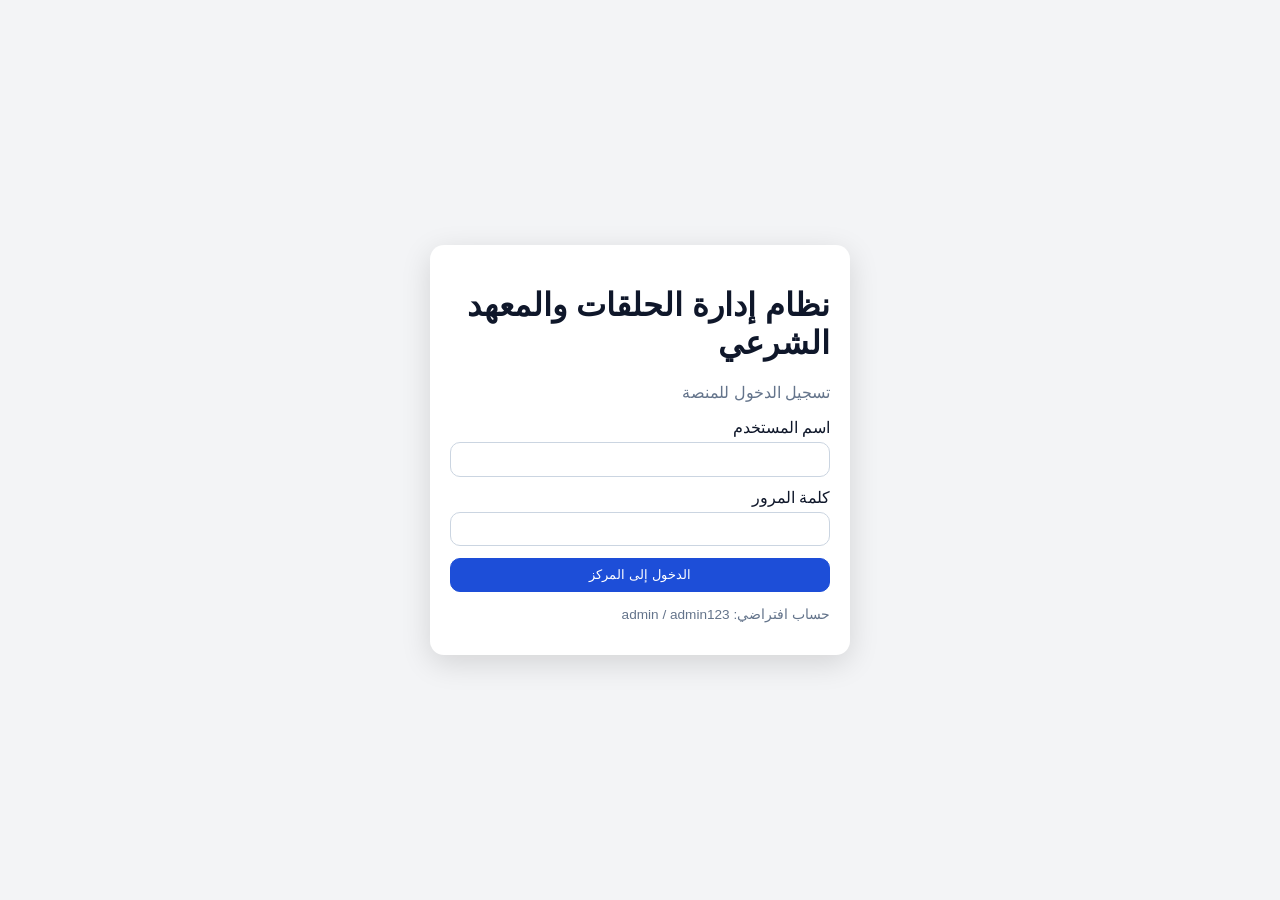
<file: index.html>
<!doctype html>
<html lang="ar" dir="rtl">
<head>
  <meta charset="UTF-8" />
  <meta name="viewport" content="width=device-width, initial-scale=1.0" />
  <title>تسجيل الدخول | نظام إدارة الحلقات والمعهد الشرعي</title>
  <link rel="manifest" href="manifest.json">
  <link rel="stylesheet" href="css/style.css" />
</head>
<body class="login-page">
  <main class="auth-card">
    <h1>نظام إدارة الحلقات والمعهد الشرعي</h1>
    <p class="muted">تسجيل الدخول للمنصة</p>
    <form id="loginForm">
      <label>اسم المستخدم<input required id="username" /></label>
      <label>كلمة المرور<input required type="password" id="password" /></label>
      <button type="submit" class="btn primary">الدخول إلى المركز</button>
    </form>
    <p class="muted small">حساب افتراضي: admin / admin123</p>
  </main>
  <script type="module" src="js/auth.js"></script>
</body>
</html>
</file>
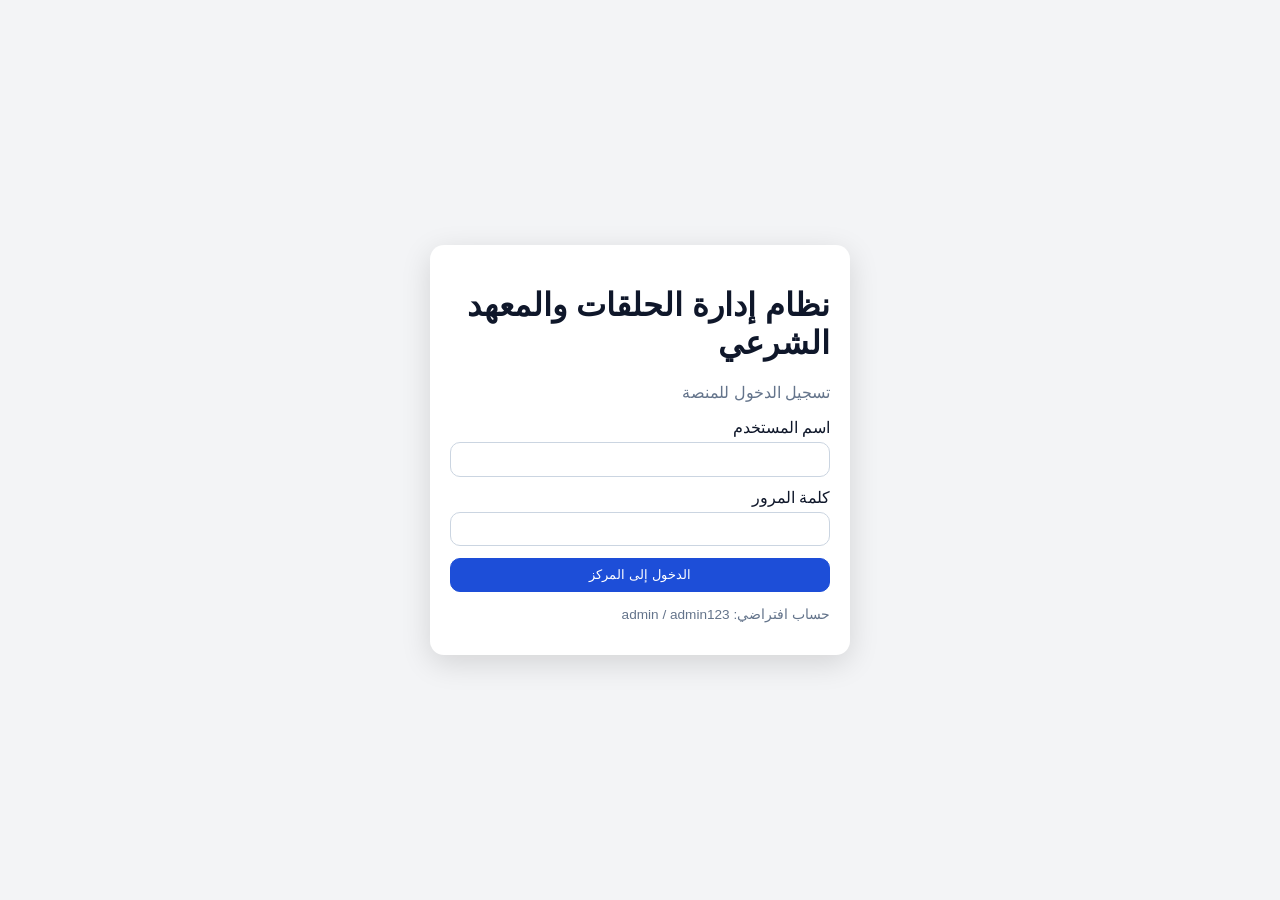
<file: attendance.html>
<!doctype html><html lang="ar" dir="rtl"><head><meta charset="UTF-8"><meta name="viewport" content="width=device-width, initial-scale=1.0"><title>الحضور والـ QR</title><link rel="stylesheet" href="css/style.css"></head><body><div id="appShell"></div><script type="module" src="js/attendance.js"></script></body></html>
</file>
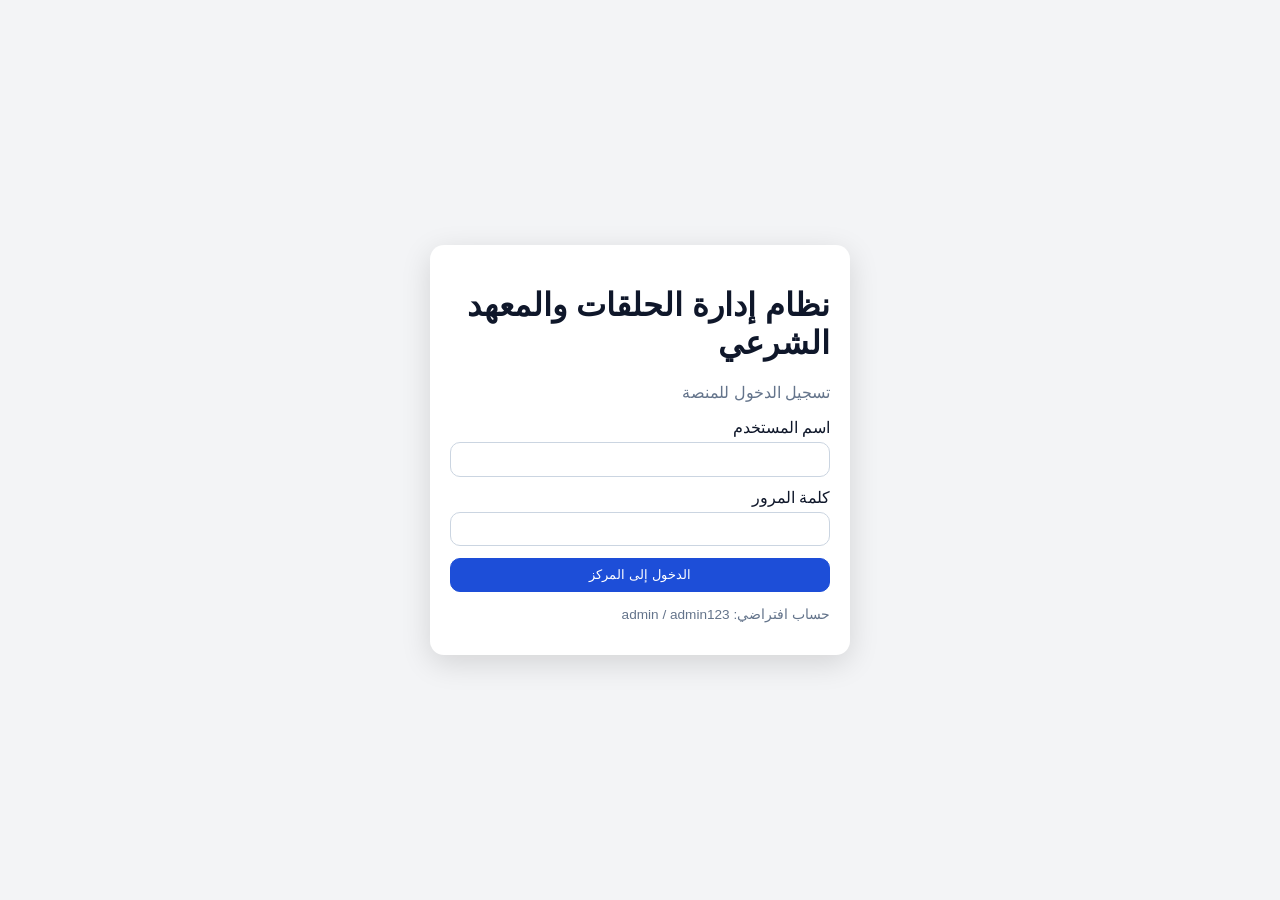
<file: backup.html>
<!doctype html><html lang="ar" dir="rtl"><head><meta charset="UTF-8"><meta name="viewport" content="width=device-width, initial-scale=1.0"><title>نسخ احتياطي</title><link rel="stylesheet" href="css/style.css"></head><body><div id="appShell"></div><script type="module" src="js/backup.js"></script></body></html>
</file>
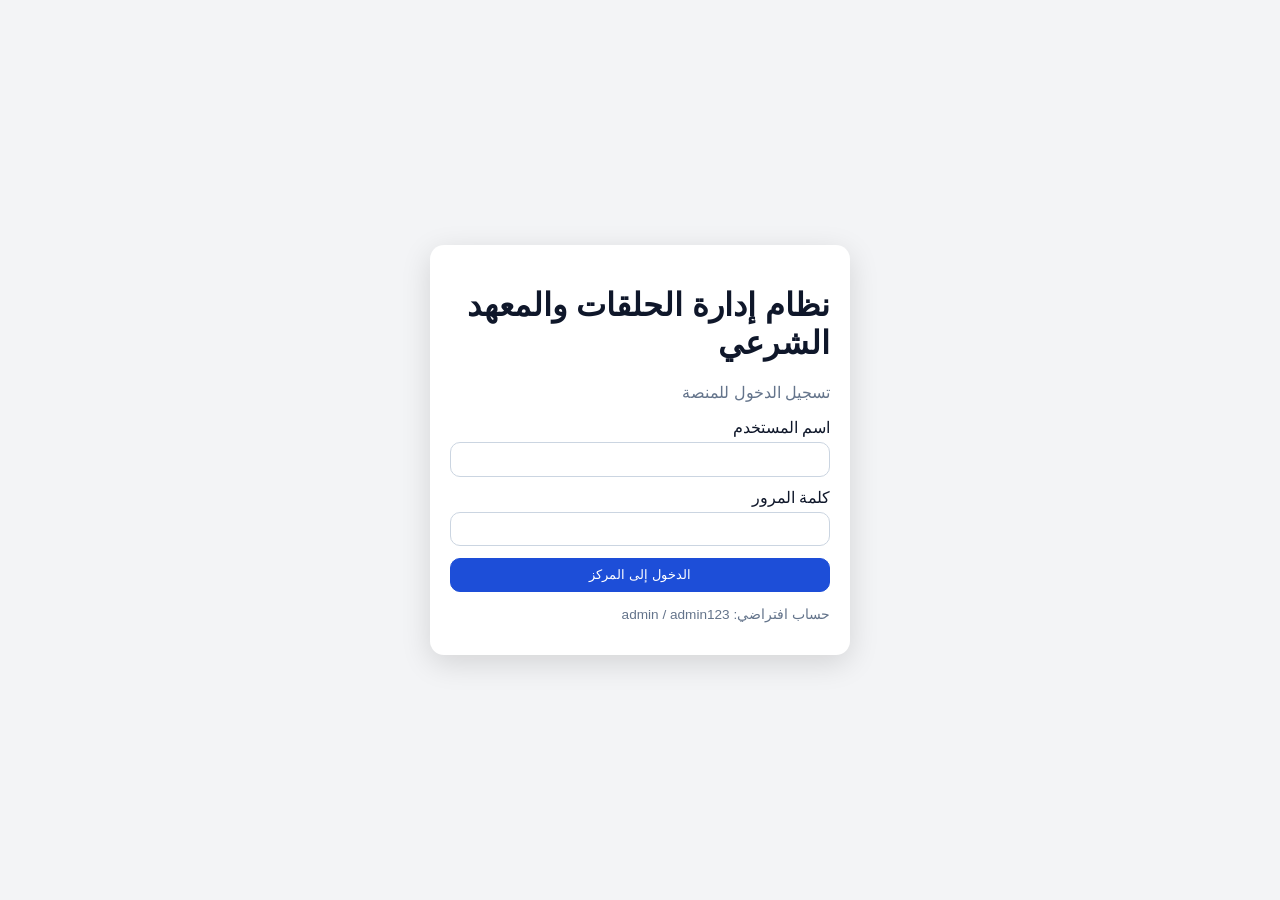
<file: dashboard.html>
<!doctype html><html lang="ar" dir="rtl"><head><meta charset="UTF-8"><meta name="viewport" content="width=device-width, initial-scale=1.0"><title>لوحة التحكم</title><link rel="stylesheet" href="css/style.css"></head><body><div id="appShell"></div><script type="module" src="js/dashboard.js"></script></body></html>
</file>
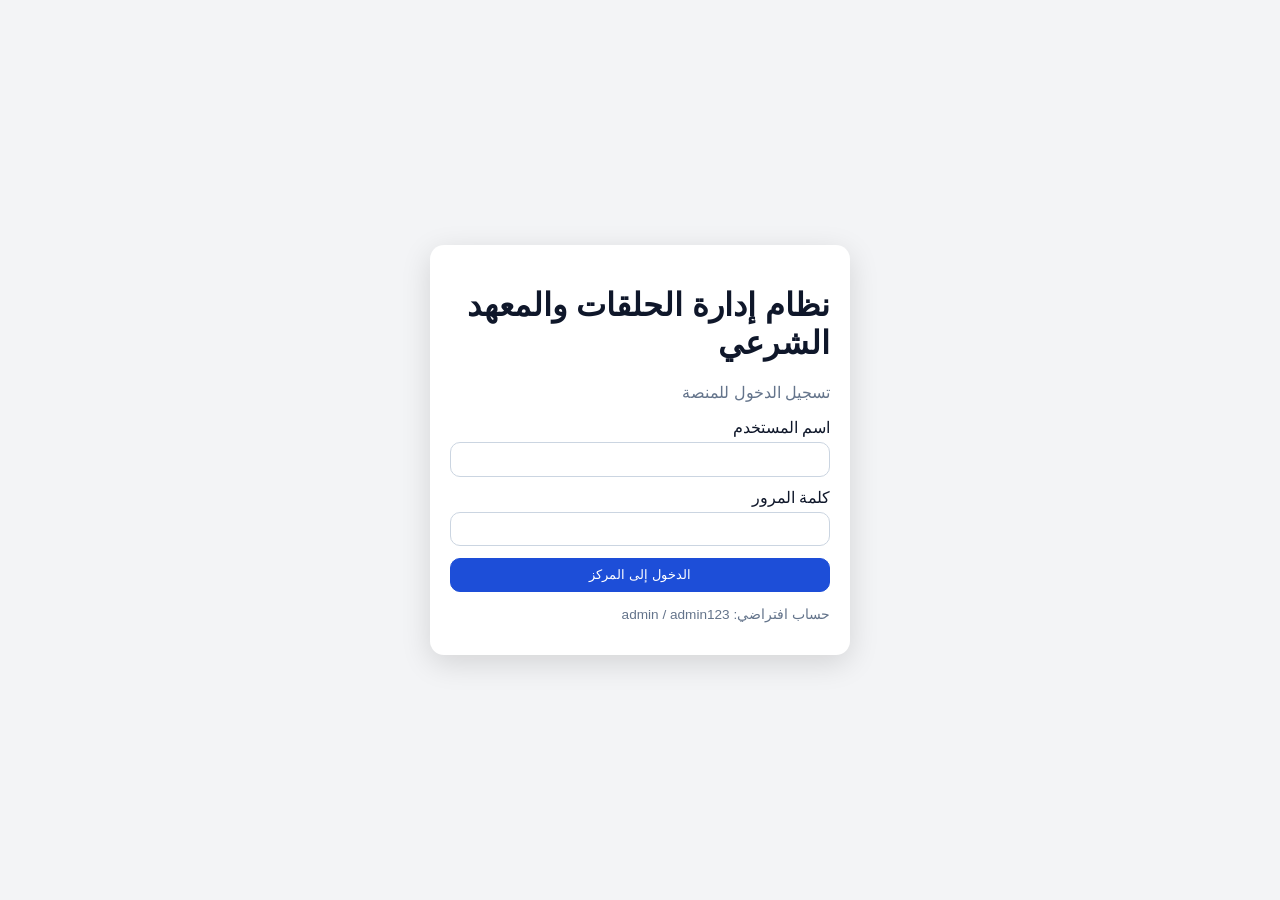
<file: exams.html>
<!doctype html><html lang="ar" dir="rtl"><head><meta charset="UTF-8"><meta name="viewport" content="width=device-width, initial-scale=1.0"><title>الامتحانات</title><link rel="stylesheet" href="css/style.css"></head><body><div id="appShell"></div><script type="module" src="js/exams.js"></script></body></html>
</file>
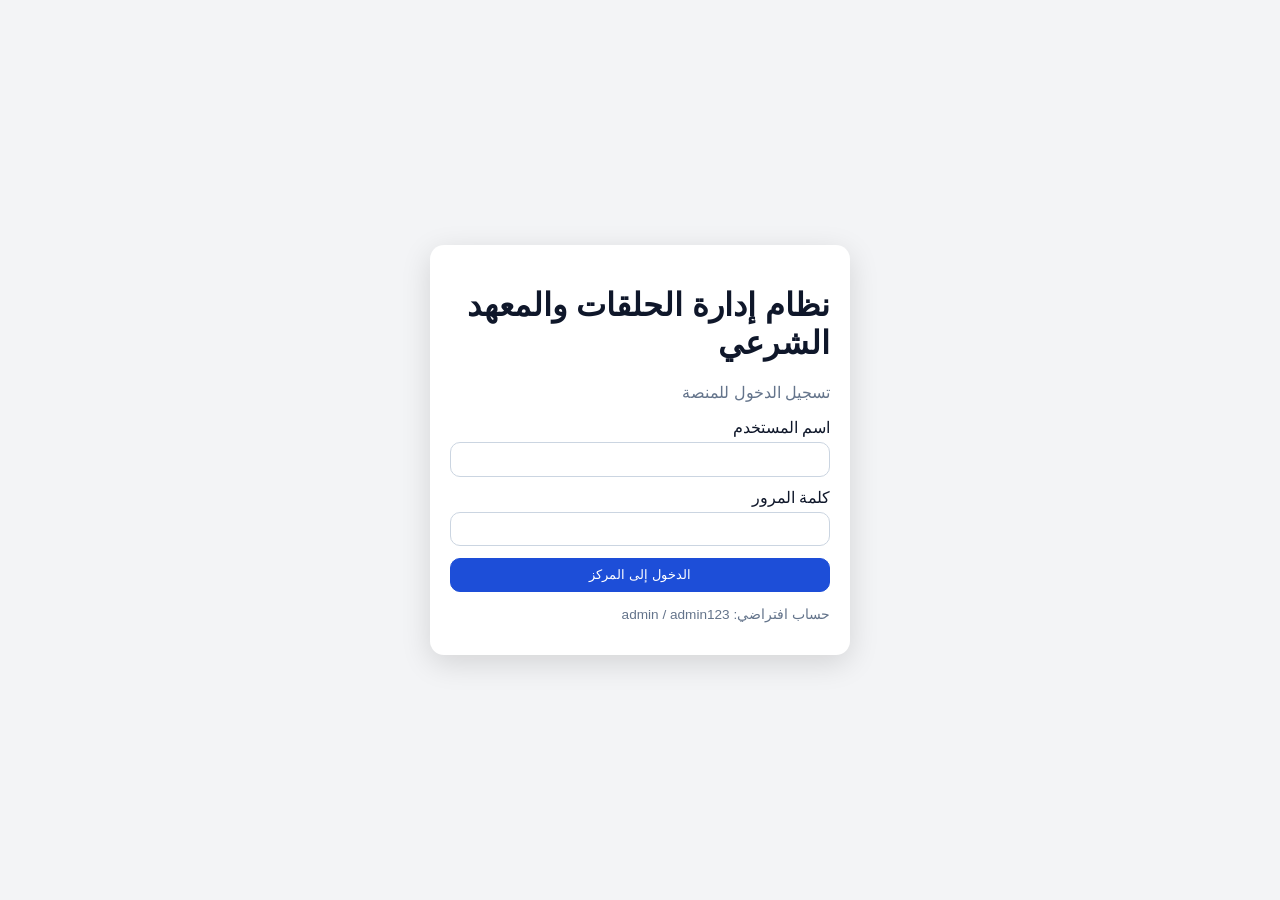
<file: programs.html>
<!doctype html><html lang="ar" dir="rtl"><head><meta charset="UTF-8"><meta name="viewport" content="width=device-width, initial-scale=1.0"><title>البرامج والمعلمين</title><link rel="stylesheet" href="css/style.css"></head><body><div id="appShell"></div><script type="module" src="js/programs.js"></script></body></html>
</file>
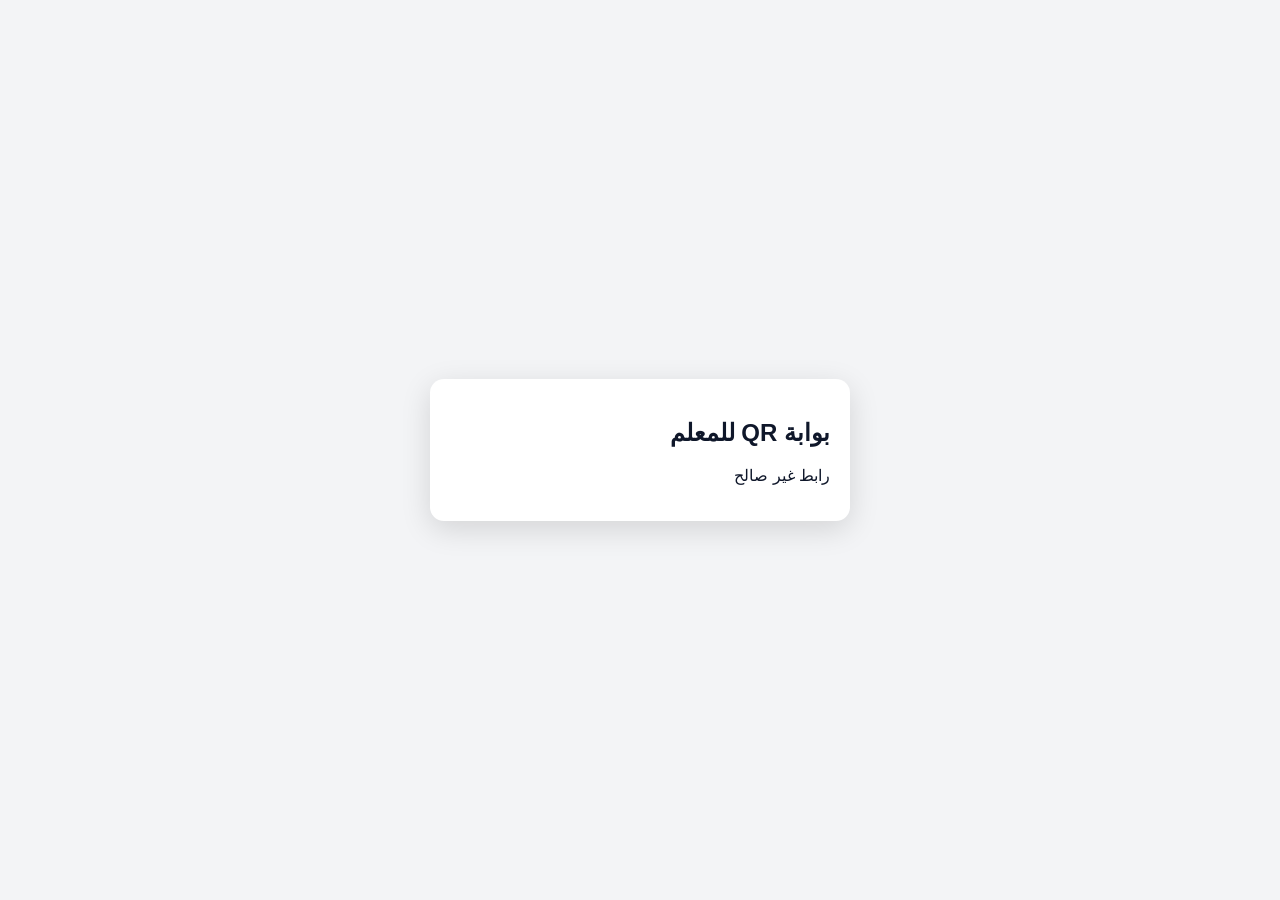
<file: qr.html>
<!doctype html><html lang="ar" dir="rtl"><head><meta charset="UTF-8"><meta name="viewport" content="width=device-width, initial-scale=1.0"><title>تسجيل حضور المعلم</title><link rel="stylesheet" href="css/style.css"></head><body class="login-page"><main class="auth-card"><h2>بوابة QR للمعلم</h2><p id="qrMsg">جاري التحقق...</p><div id="qrActions"></div></main><script type="module">import {db} from './js/db.js';import {toast} from './js/app.js';
await db.init();const p=new URLSearchParams(location.search);const t=p.get('token');const teacherId=p.get('teacher');const msg=document.getElementById('qrMsg');const actions=document.getElementById('qrActions');if(!t||!teacherId){msg.textContent='رابط غير صالح';}else{const today=new Date().toISOString().slice(0,10);const expected=btoa(`${teacherId}:${today}`);if(t!==expected){msg.textContent='انتهت صلاحية الرمز';}else{msg.textContent='اختر العملية';actions.innerHTML=`<button class="btn primary" id="in">دخول</button> <button class="btn" id="out">خروج</button>`;['in','out'].forEach(id=>document.getElementById(id).onclick=async()=>{await db.insert('qrLogs',{teacherId:+teacherId,type:id==='in'?'دخول':'خروج',at:new Date().toISOString()});toast('تم التسجيل');msg.textContent='تم حفظ العملية';actions.innerHTML='';});}}</script></body></html>
</file>
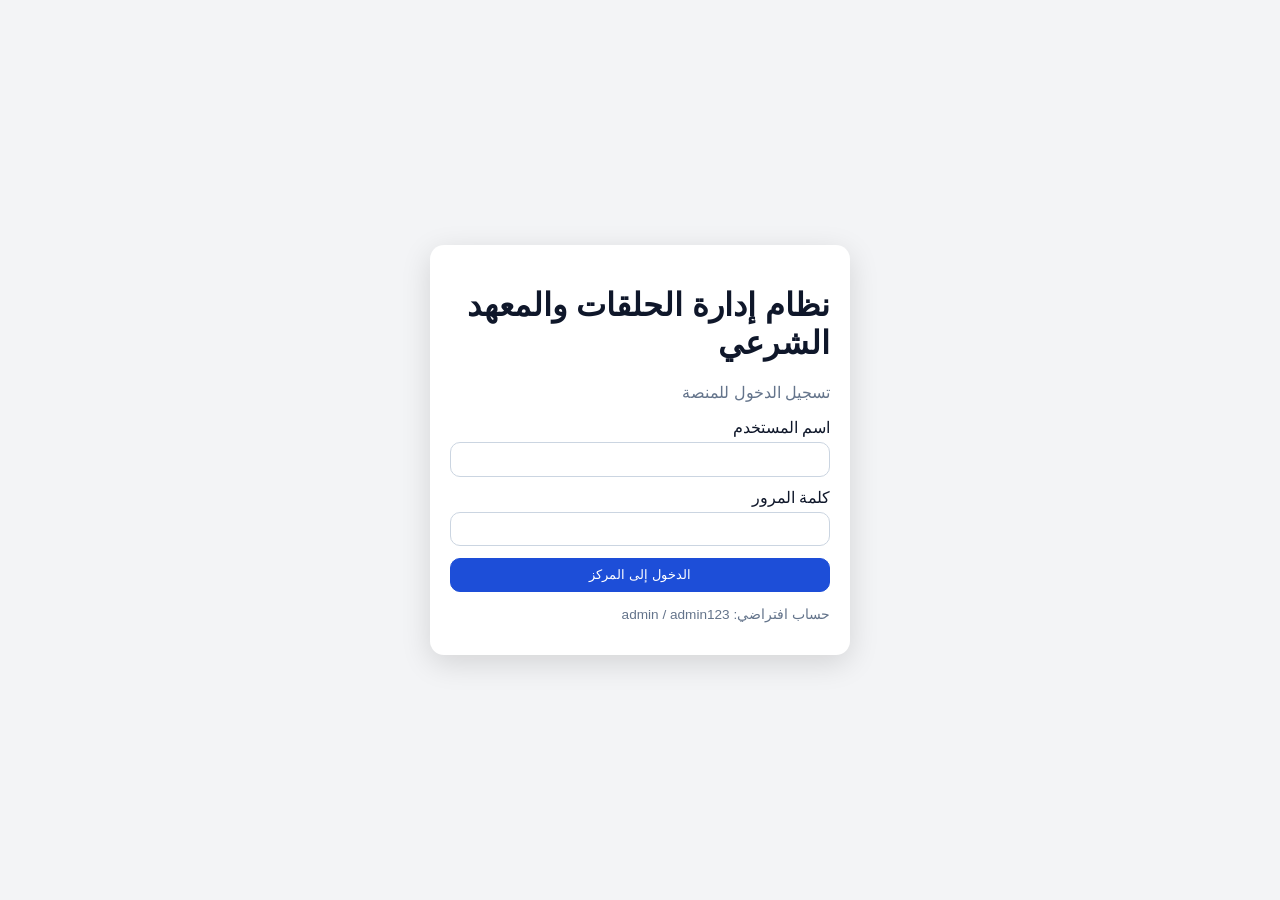
<file: reports.html>
<!doctype html><html lang="ar" dir="rtl"><head><meta charset="UTF-8"><meta name="viewport" content="width=device-width, initial-scale=1.0"><title>التقارير</title><link rel="stylesheet" href="css/style.css"></head><body><div id="appShell"></div><script type="module" src="js/reports.js"></script></body></html>
</file>
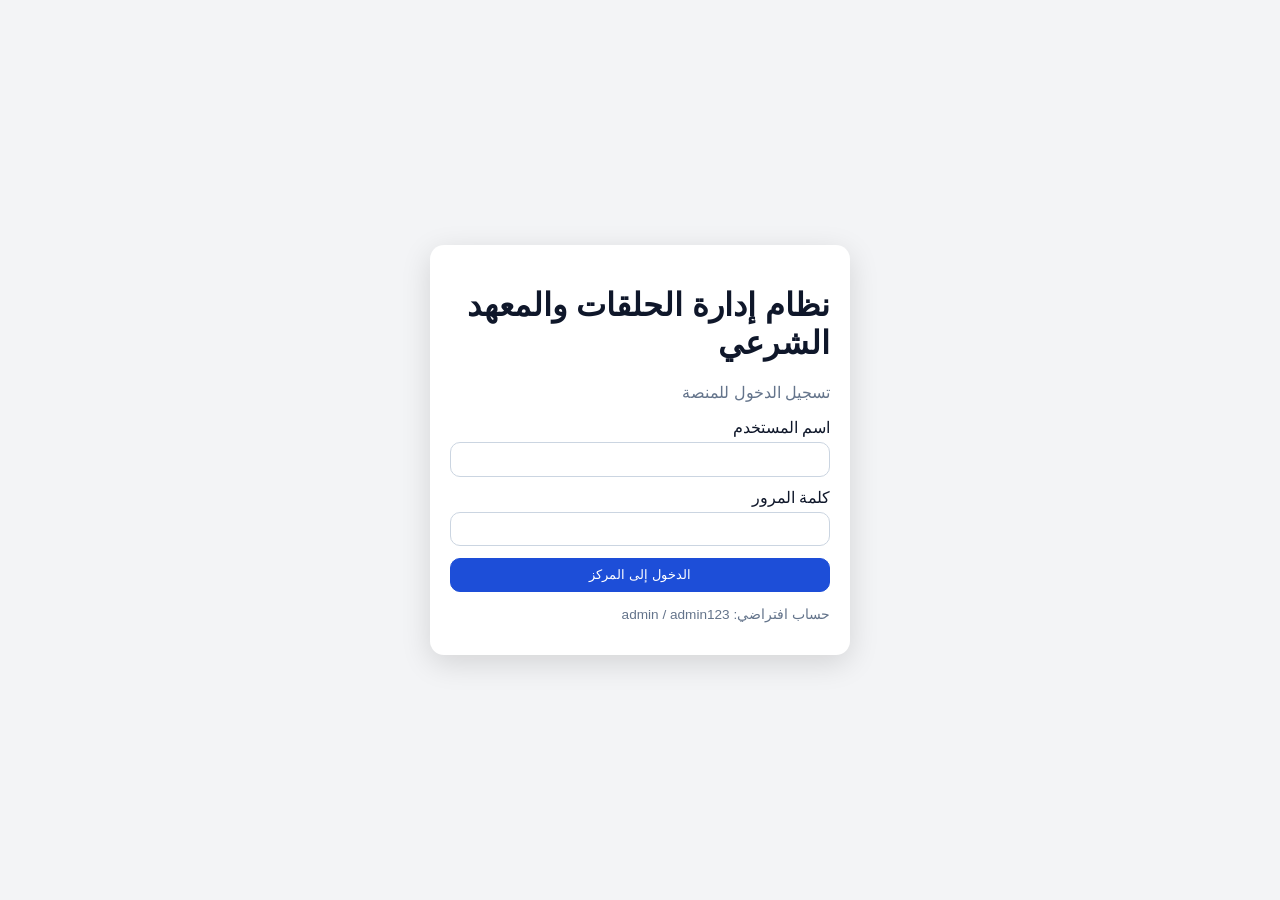
<file: settings.html>
<!doctype html><html lang="ar" dir="rtl"><head><meta charset="UTF-8"><meta name="viewport" content="width=device-width, initial-scale=1.0"><title>الإعدادات</title><link rel="stylesheet" href="css/style.css"></head><body><div id="appShell"></div><script type="module" src="js/settings.js"></script></body></html>
</file>
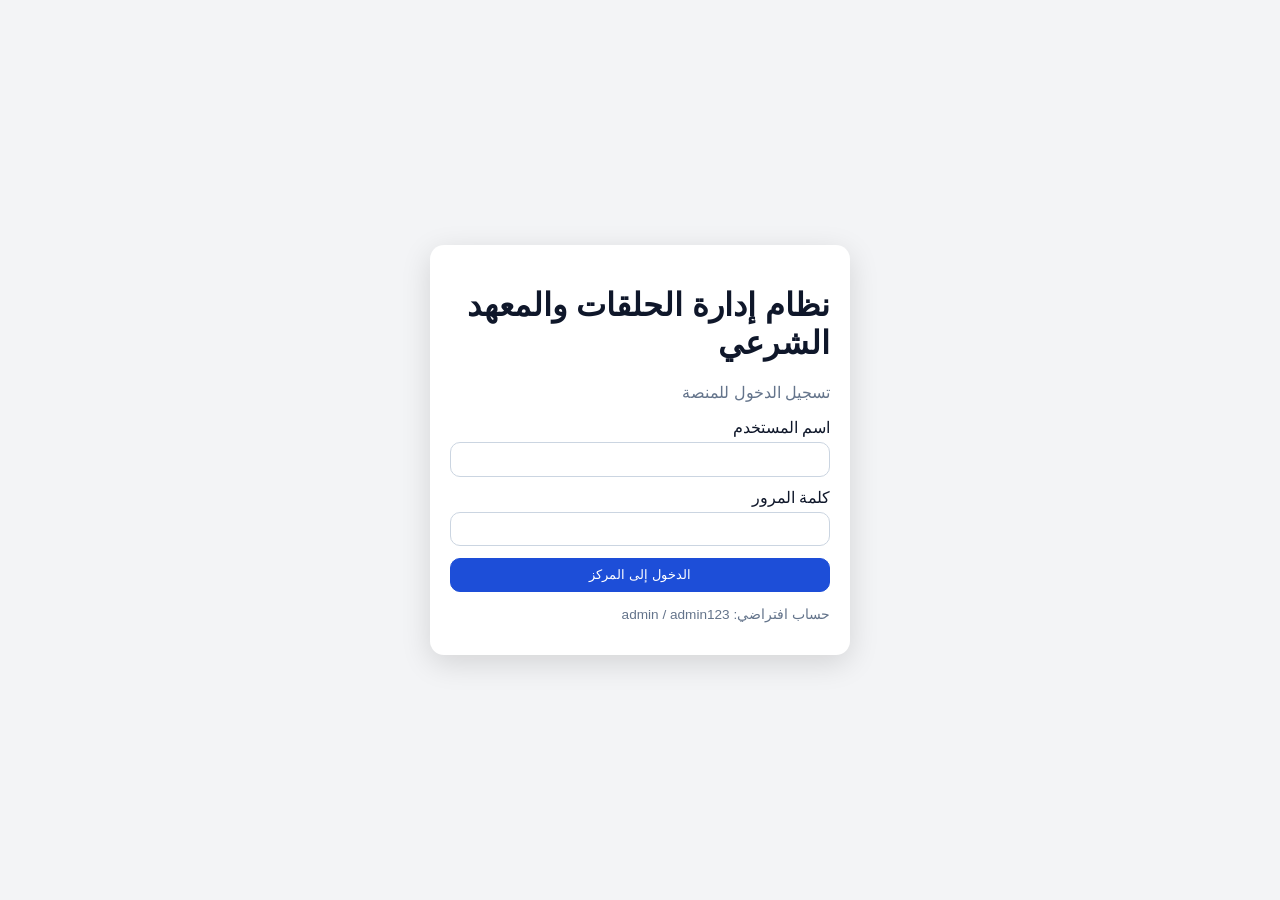
<file: students.html>
<!doctype html><html lang="ar" dir="rtl"><head><meta charset="UTF-8"><meta name="viewport" content="width=device-width, initial-scale=1.0"><title>الطلاب</title><link rel="stylesheet" href="css/style.css"></head><body><div id="appShell"></div><script type="module" src="js/students.js"></script></body></html>
</file>
<file: css/style.css>
*{box-sizing:border-box;font-family:Tahoma,Arial,sans-serif}body{margin:0;background:#f3f4f6;color:#0f172a}a{text-decoration:none;color:inherit}.login-page{display:grid;place-items:center;min-height:100vh}.auth-card{width:min(420px,92vw);background:#fff;padding:1.25rem;border-radius:14px;box-shadow:0 8px 30px #0002}.auth-card form{display:grid;gap:.7rem}label{display:grid;gap:.3rem}input,select,textarea,button{padding:.55rem;border:1px solid #cbd5e1;border-radius:10px}button{cursor:pointer}.btn{background:#fff}.btn.primary{background:var(--primary,#1d4ed8);color:#fff;border-color:var(--primary,#1d4ed8)}.small{font-size:.85rem}.muted{color:#64748b}.layout{display:grid;grid-template-columns:240px 1fr;min-height:100vh}.sidebar{background:#0f172a;color:#fff;padding:1rem;position:sticky;top:0;height:100vh}.sidebar a{display:block;padding:.6rem;border-radius:8px;margin:.2rem 0}.sidebar a.active,.sidebar a:hover{background:#1e293b}.content{padding:1rem}.topbar{display:flex;justify-content:space-between;align-items:center;background:#fff;padding:.7rem 1rem;border-radius:12px;box-shadow:0 2px 8px #0001;margin-bottom:1rem}.cards{display:grid;grid-template-columns:repeat(auto-fit,minmax(180px,1fr));gap:.7rem}.card{background:#fff;padding:1rem;border-radius:12px;box-shadow:0 2px 8px #0001}.panel{background:#fff;padding:1rem;border-radius:12px;margin:.7rem 0;box-shadow:0 2px 8px #0001}.grid-2{display:grid;grid-template-columns:1fr 1fr;gap:.6rem}table{width:100%;border-collapse:collapse;background:#fff}th,td{border-bottom:1px solid #e2e8f0;padding:.5rem;text-align:right}.toast{position:fixed;left:1rem;bottom:1rem;background:#0f172a;color:#fff;padding:.7rem 1rem;border-radius:8px;z-index:99}.danger{color:#b91c1c}.mobile-toggle{display:none}@media(max-width:900px){.layout{grid-template-columns:1fr}.sidebar{position:fixed;right:-260px;width:250px;z-index:50;transition:.2s}.sidebar.open{right:0}.mobile-toggle{display:inline-flex}}
</file>
